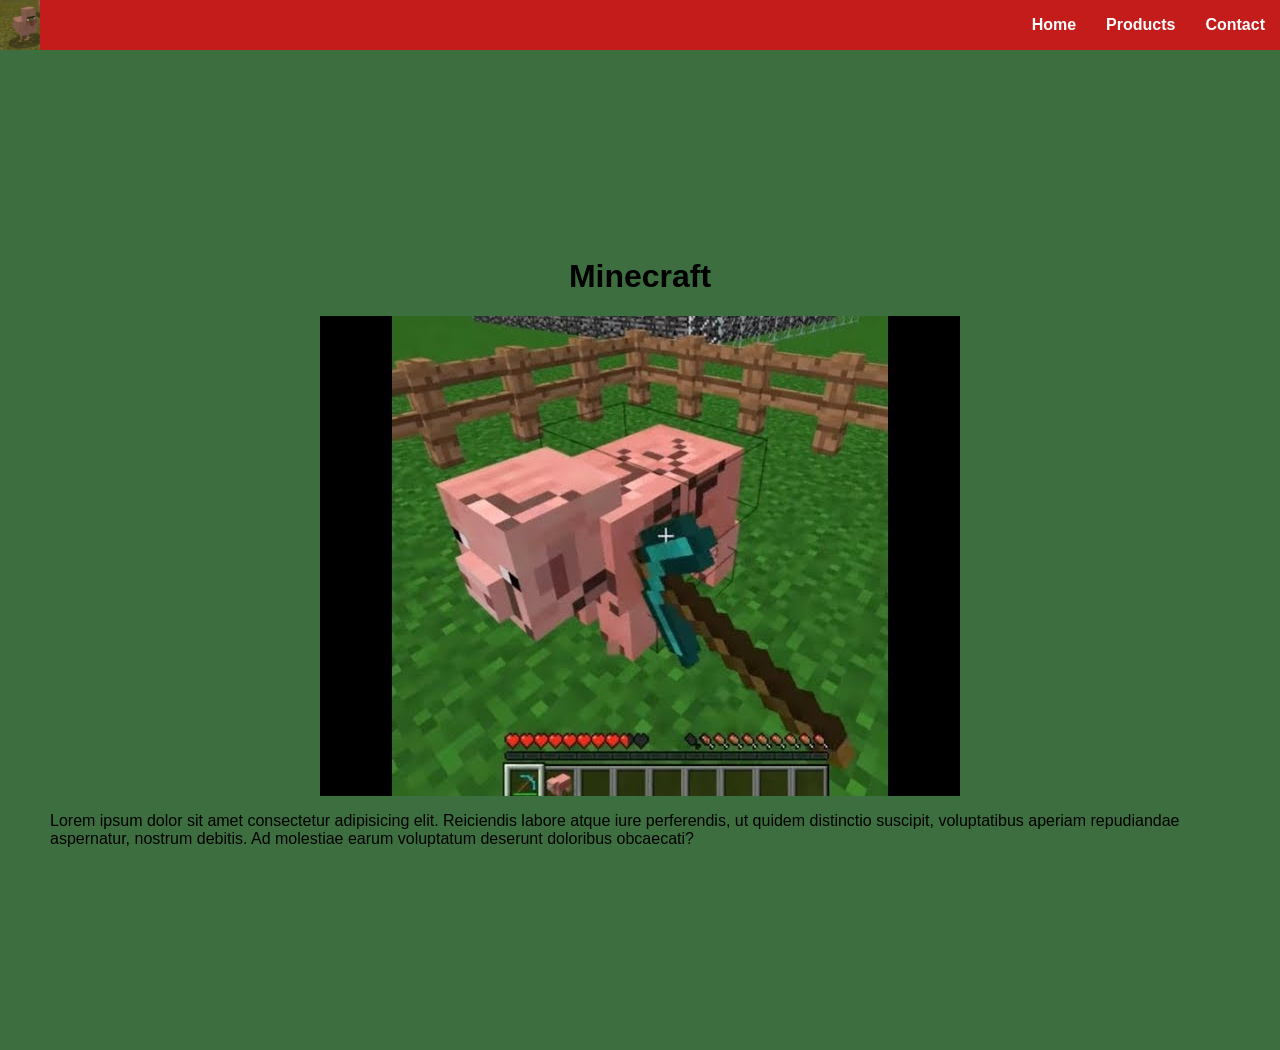
<file: ohjelmisto2/webdev/index.html>
<html>
  <head>
    <link rel="stylesheet" type="text/css" href="styles.css" />
    <title>Products</title>
  </head>
  <body>

      <nav>
        <img src="images/images.jpg" alt="Logo" />
        <ul>
          <li><a href="index.html">Home</a></li>
          <li><a href="products.html">Products</a></li>
          <li><a href="contact.html">Contact</a></li>
        </ul>
      </nav>

      <main>
        <h1>Minecraft</h1>
        <img src="images/sddefault.jpg" alt="Sample Image" />
        <p>Lorem ipsum dolor sit amet consectetur adipisicing elit. Reiciendis labore atque iure
perferendis, ut quidem distinctio suscipit, voluptatibus aperiam repudiandae aspernatur,
nostrum debitis. Ad molestiae earum voluptatum deserunt doloribus obcaecati?</p>
      </main>


  </body>
</html>
</file>
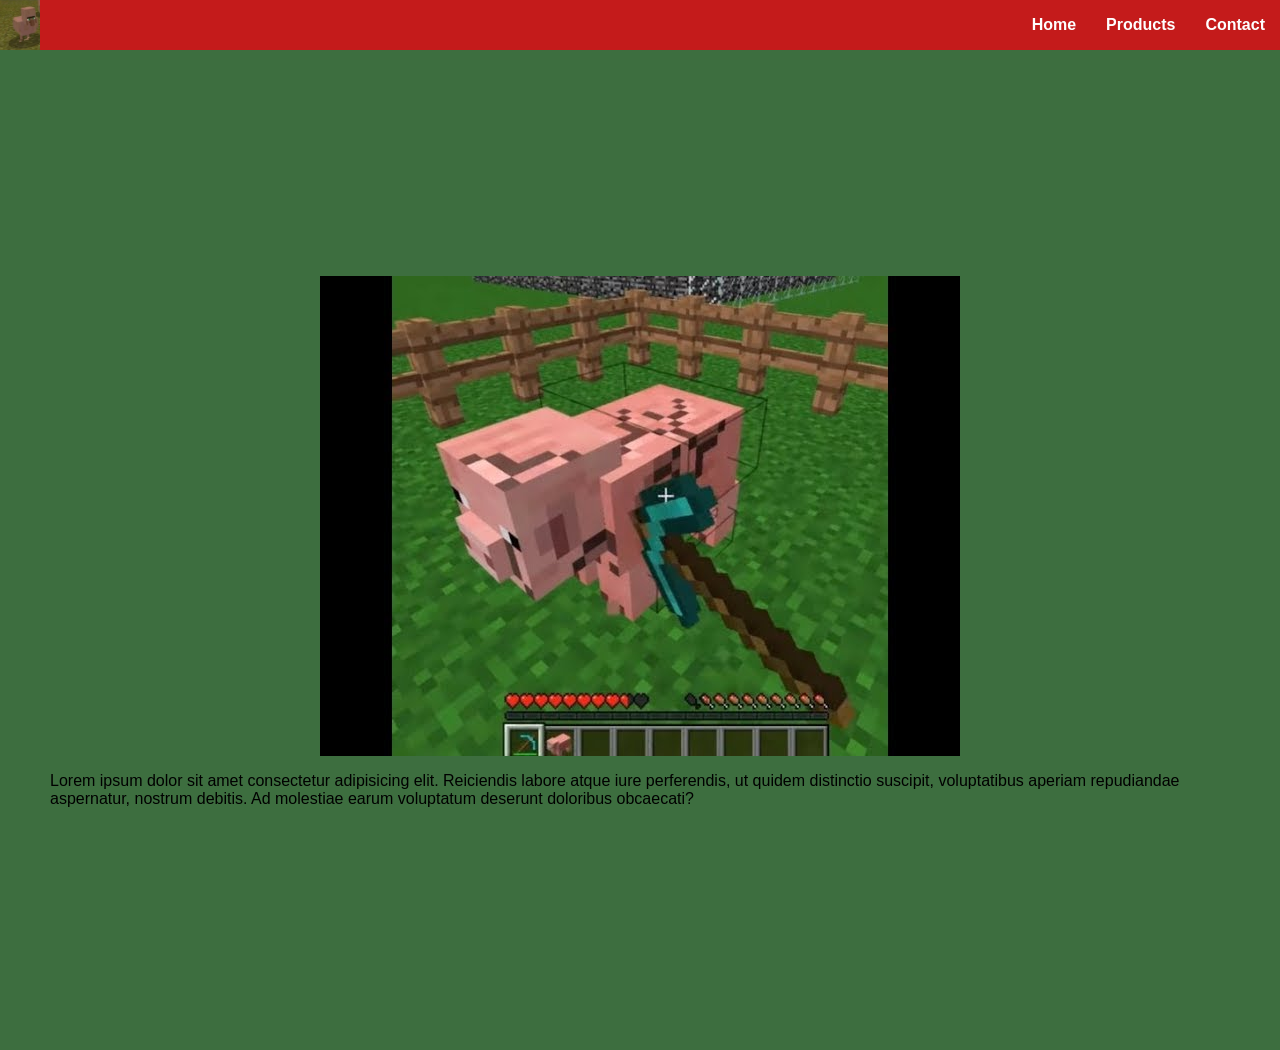
<file: ohjelmisto2/webdev/contact.html>
<html>
  <head>
    <link rel="stylesheet" type="text/css" href="styles.css" />
    <title>Homepage</title>
  </head>
  <body>

      <nav>
        <img src="images/images.jpg" alt="Logo" />
        <ul>
          <li><a href="index.html">Home</a></li>
          <li><a href="products.html">Products</a></li>
          <li><a href="contact.html">Contact</a></li>
        </ul>
      </nav>

      <main>
        <img src="images/sddefault.jpg" alt="Sample Image" />
        <p>Lorem ipsum dolor sit amet consectetur adipisicing elit. Reiciendis labore atque iure
perferendis, ut quidem distinctio suscipit, voluptatibus aperiam repudiandae aspernatur,
nostrum debitis. Ad molestiae earum voluptatum deserunt doloribus obcaecati?</p>
      </main>


  </body>
</html>
</file>
<file: ohjelmisto2/webdev/styles.css>
body {
  font-family: Arial, sans-serif;
  margin: 0;
  padding: 0;
}

nav {
    display: flex;
    flex-direction: row;
    align-items: center;
    justify-content: space-between;
    background-color: #c41b1b;
}

nav ul {
  list-style-type: none;
  margin: 0;
  display: flex;
}

a {
  text-decoration: none;
  color: white;
  font-weight: bold;
}

nav ul li:hover {
    background-color: #ffcc00;
    color: #ffcc00;
}

nav ul li {
  padding: 15px;
}

nav img {
  height: 50px;
  margin-right: 20px;
}

main {
    display: flex;
    flex-direction: column;
    align-items: center;
    justify-content: center;
    padding: 50px;
    background-color: #3d6e3f;
    height: 100vh;
}

products {
    display: flex;
    flex-direction: row;
}
</file>
